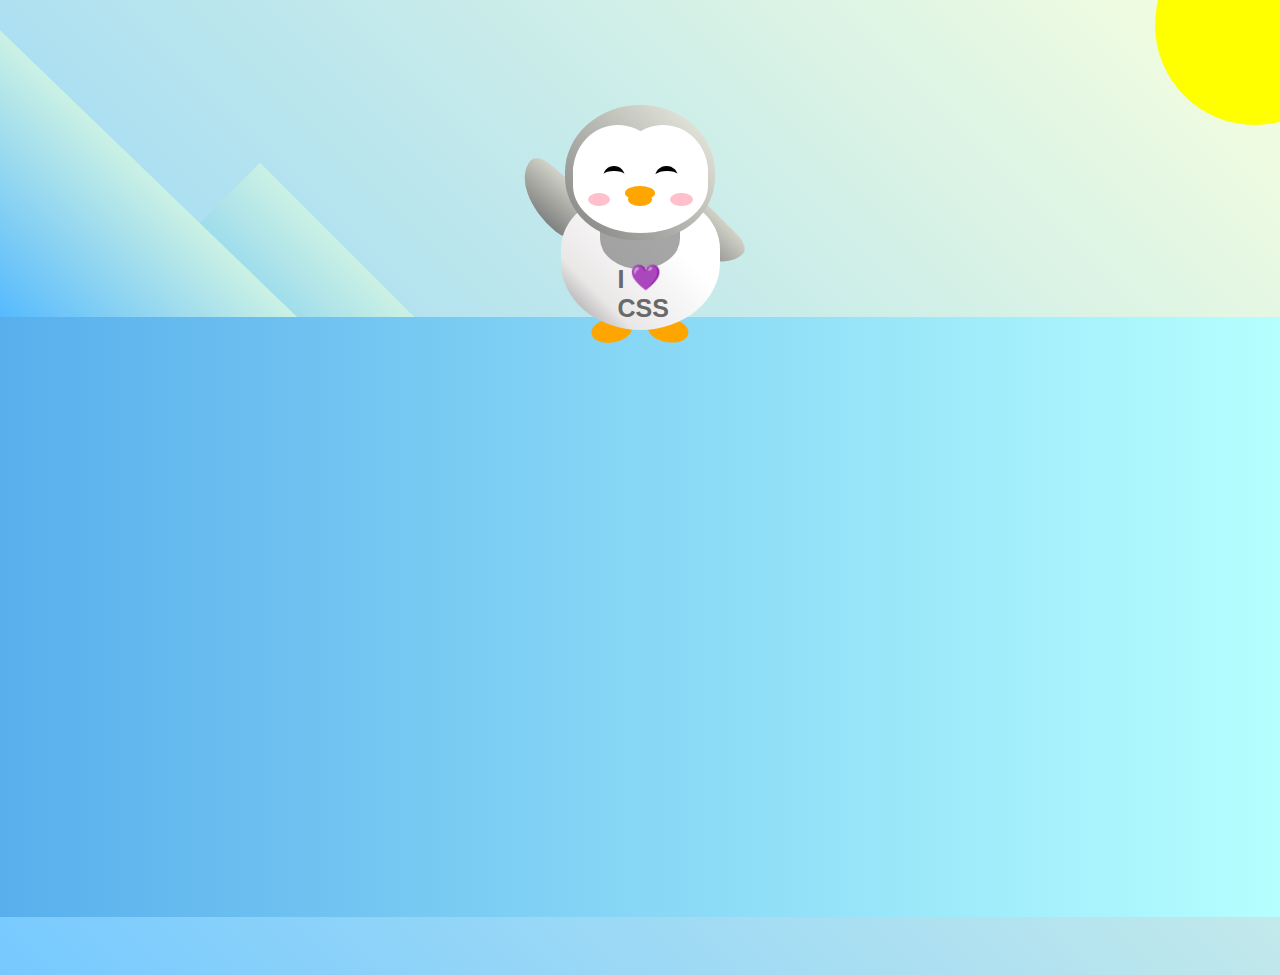
<file: index.html>
<!DOCTYPE html>
<html>
  <head>
    <meta charset="UTF-8" />
    <link rel="stylesheet" type="text/css" href="./styles.css" />
    <title>Penguin</title>
    <meta name="viewport" content="width=device-width, initial-scale=1.0" />
  </head>

  <body>
    <div class="left-mountain"></div>
    <div class="back-mountain"></div>
    <div class="sun"></div>
    <div class="penguin">
      <div class="penguin-head">
      <div class="face left"></div>
      <div class="face right"></div>
      <div class="chin"></div>
      <div class="eye left">
        <div class="eye-lid"></div>
      </div>
      <div class="eye right">
        <div class="eye-lid"></div>
      </div>
      <div class="blush left"></div>
      <div class="blush right"></div>
      <div class="beak top"></div>
      <div class="beak bottom"></div>
    </div>
    <div class="shirt">
      <div>💜</div>
      <p>I CSS</p>
    </div> 
    <div class="penguin-body">
      <div class="arm left"></div>
      <div class="arm right"></div>
      <div class="foot left"></div>
      <div class="foot right"></div>
    </div>
    </div>
    <div class="ground"></div>
  </body>
</html>
</file>
<file: styles.css>
:root {
  --penguin-face: white;
  --penguin-picorna: orange;
  --penguin-skin: gray;
}

body {
  background: linear-gradient(45deg, rgb(118, 201, 255), rgb(247, 255, 222));
  margin: 0;
  padding: 0;
  width: 100%;
  height: 100vh;
  overflow: clip;
}

.left-mountain {
  width: 300px;
  height: 300px;
  background: linear-gradient(rgb(203, 241, 228), rgb(80, 183, 255));
  position: absolute;
  transform: skew(0deg, 44deg);
  z-index: 2;
  margin-top: 100px;
}

.back-mountain {
  width: 300px;
  height: 300px;
  background: linear-gradient(rgb(203, 241, 228), rgb(47, 170, 255));
  position: absolute;
  z-index: 1;
  transform: rotate(45deg);
  left: 110px;
  top: 225px;
}

.sun {
  width: 200px;
  height: 200px;
  background-color: yellow;
  position: absolute;
  border-radius: 50%;
  top: -75px;
  right: -75px;
}

.penguin {
  width: 300px;
  height: 300px;
  margin: auto;
  margin-top: 75px;
  z-index: 4;
  position: relative;
  transition: transform 1s ease-in-out 0ms;
}

.penguin * {
  position: absolute;
}

.penguin:active {
  transform: scale(1.5);
  cursor: not-allowed;
}

.penguin-head {
  width: 50%;
	height: 45%;
  background: linear-gradient(
    45deg,
		var(--penguin-skin),
		rgb(239, 240, 228)
	);
	border-radius: 70% 70% 65% 65%;
  top: 10%;
  left: 25%;
  z-index: 1;
}

.face {
  width: 60%;
  height: 70%;
  background-color: var(--penguin-face);
  border-radius: 70% 70% 60% 60%;
  top: 15%;
}

.face.left {
  left: 5%;
}

.face.right {
  right: 5%;
}

.chin {
  width: 90%;
  height: 70%;
  background-color: var(--penguin-face);
  top: 25%;
  left: 5%;
  border-radius: 70% 70% 100% 100%;
}

.eye {
  width: 15%;
  height: 17%;
  background-color: black;
  top: 45%;
  border-radius: 50%;
}

.eye.left {
  left: 25%;
}

.eye.right {
  right: 25%;
}

.eye-lid {
  width: 150%;
  height: 100%;
  background-color: var(--penguin-face);
  top: 25%;
  left: -23%;
  border-radius: 50%;
}

.blush {
  width: 15%;
  height: 10%;
  background-color: pink;
  top: 65%;
  border-radius: 50%;
}

.blush.left {
  left: 15%;
}

.blush.right {
  right: 15%;
}

.beak {
  height: 10%;
  background-color: var(--penguin-picorna);
  border-radius: 50%;
}

.beak.top {
  width: 20%;
	top: 60%;
	left: 40%;
}

.beak.bottom {
  width: 16%;
  top: 65%;
  left: 42%;
}

.shirt {
  font: bold 25px Helvetica, sans-serif;
  top: 165px;
  left: 127.5px;
  z-index: 1;
  color: #6a6969;
}

.shirt div {
  font-weight:  initial;
  top: 22.5px;
  left: 12px;
}

.penguin-body {
  width: 53%;
  height: 45%;
  background: linear-gradient(
    45deg,
		rgb(134, 133, 133) 0%,
		rgb(234, 231, 231) 25%,
		white 67%
	);
  border-radius: 80% 80% 100% 100%;
  top: 40%;
  left: 23.5%;
}

.penguin-body::before {
  content: "";
  position: absolute;
  width: 50%;
  height: 45%;
  background-color: gray;
  top: 10%;
  left: 25%;
  border-radius: 0% 0% 100% 100%;
  opacity: 70%;
}

.arm {
  width: 30%;
  height: 60%;
  background: linear-gradient(
    90deg,
    var(--penguin-skin),
    rgb(209, 210, 199)
  );
  border-radius: 30% 30% 30% 120%;
  z-index: -1;
}

.arm.left {
  top: 35%;
  left: 5%;
  transform-origin: top left; 
  transform: rotate(130deg) scaleX(-1);
  animation: 3s linear infinite wave;
}

.arm.right {
  top: 0%;
  right: -5%;
  transform: rotate(-45deg);
}

@keyframes wave {
  10% {
    transform: rotate(110deg) scaleX(-1);
  }
  20% {
    transform: rotate(130deg) scaleX(-1);
  }
  30% {
    transform: rotate(110deg) scaleX(-1);
  }
  40% {
    transform: rotate(130deg) scaleX(-1);
  }
}

.foot {
  width:  15%;
  height: 30%;
  background-color: var(--penguin-picorna);
  top: 85%;
  border-radius: 50%;
  z-index: -1;
}

.foot.left {
  left: 25%;
  transform: rotate(80deg);
}

.foot.right {
  right: 25%;
  transform: rotate(-80deg);
}

.ground {
  width: 100vw;
  height: calc(100vh - 300px);
  background: linear-gradient(90deg, rgb(88, 175, 236), rgb(182, 255, 255));
  z-index: 3;
  position: absolute;
  margin-top: -58px;
}
</file>
